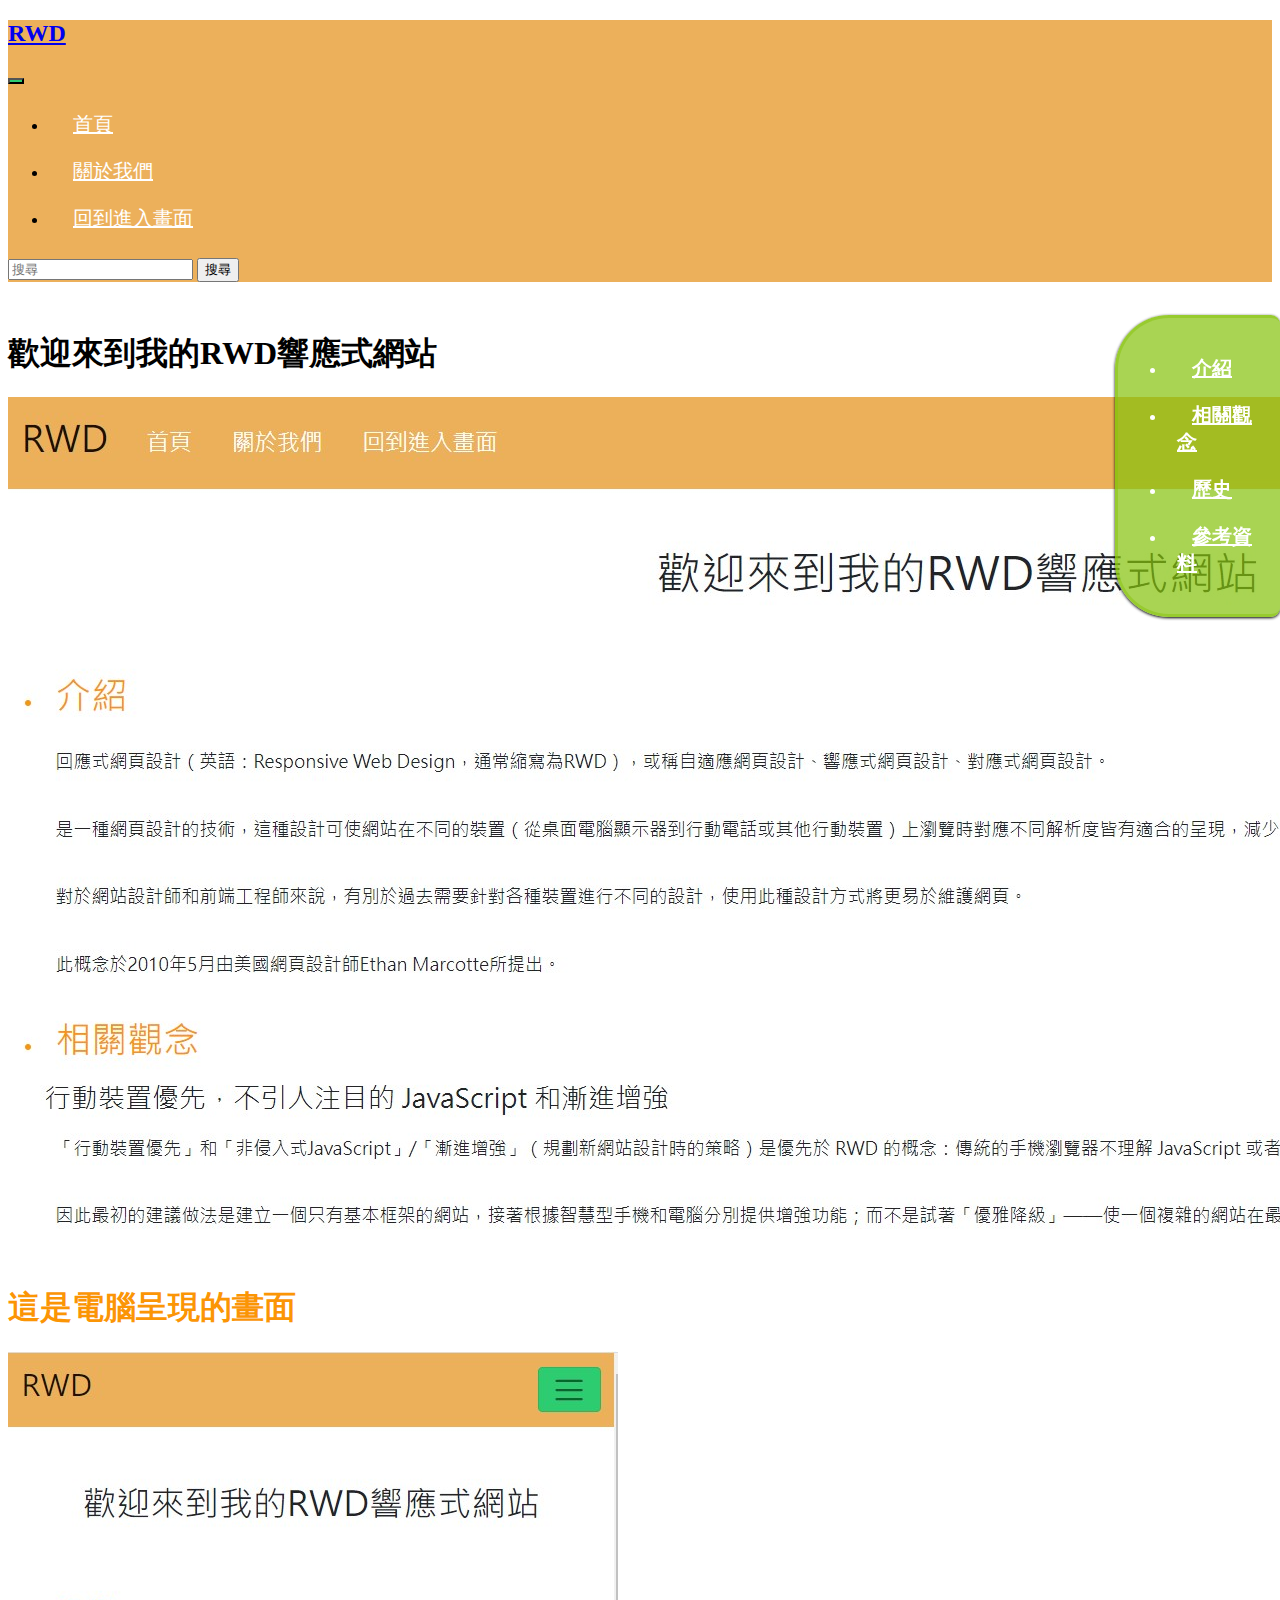
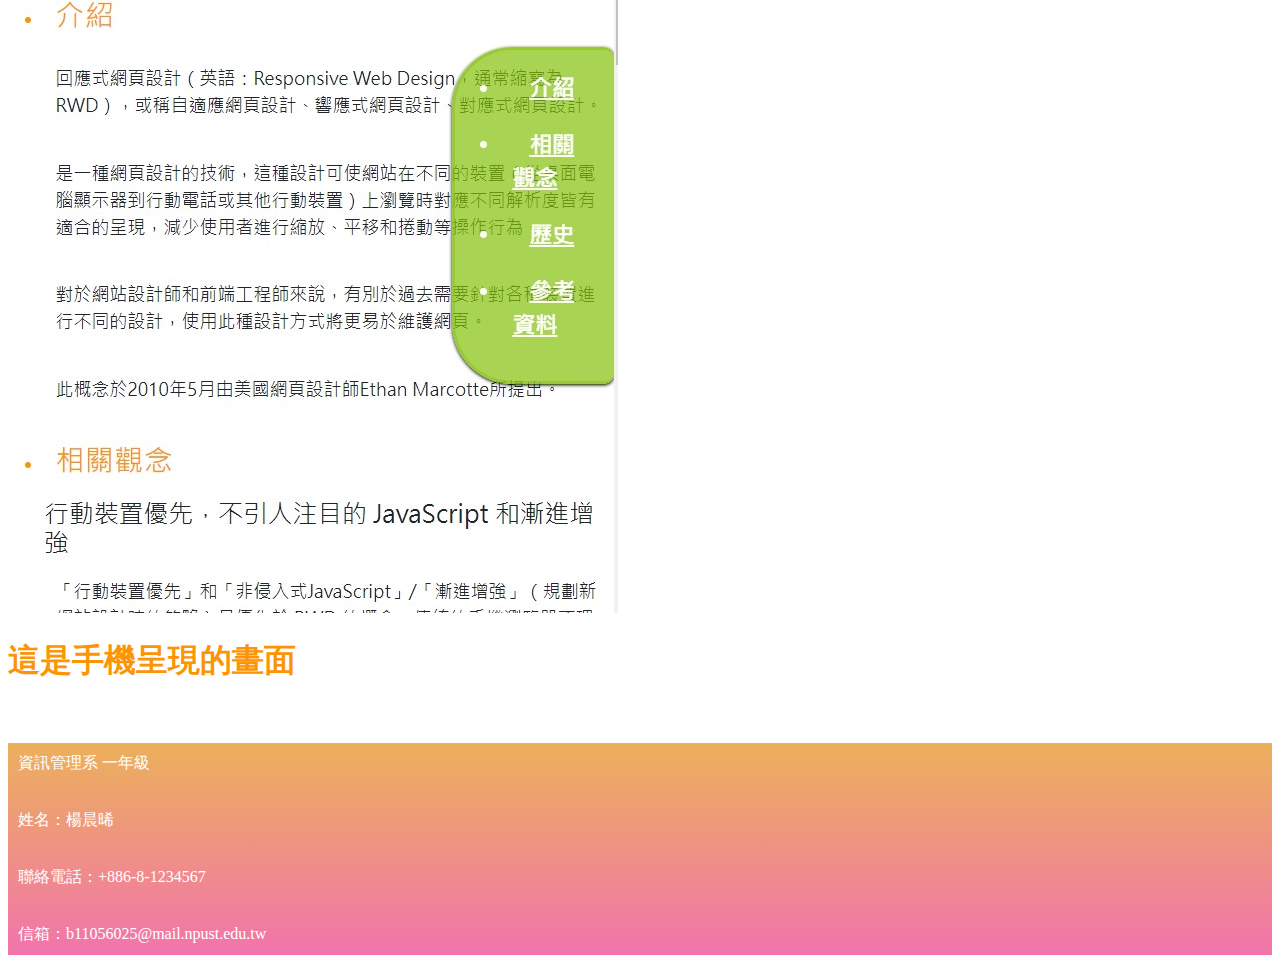
<file: Final/About.html>
<!DOCTYPE html>
<html>

<head>
    <title>關於我們</title>
    <meta charset="UTF-8">
    <!-- 響應式網站 -->
    <meta name="viewport" content="width=device-width, initial-scale=1.0">

    <!-- Boostrap5.0 導入程式 -->
    <link href="https://cdn.jsdelivr.net/npm/bootstrap@5.0.1/dist/css/bootstrap.min.css" rel="stylesheet" integrity="sha384-+0n0xVW2eSR5OomGNYDnhzAbDsOXxcvSN1TPprVMTNDbiYZCxYbOOl7+AMvyTG2x" crossorigin="anonymous">
    <script src="https://cdn.jsdelivr.net/npm/bootstrap@5.0.1/dist/js/bootstrap.bundle.min.js" integrity="sha384-gtEjrD/SeCtmISkJkNUaaKMoLD0//ElJ19smozuHV6z3Iehds+3Ulb9Bn9Plx0x4" crossorigin="anonymous"></script>

    <!-- 連結CSS -->
    <link rel="stylesheet" href="style1.css">
</head>

<body>

    <nav class="navbar navbar-expand-lg navbar-light">

        <div class="container-fluid">

            <!-- 品牌logo -->
            <a class="navbar-brand" href="#">
                <h2>RWD</h2>
            </a>

            <!-- 第一部份：手機版 -->
            <button class="navbar-toggler" type="button" data-bs-toggle="collapse" data-bs-target="#linkbar">
                    <span class="navbar-toggler-icon"></span>
                </button>

            <!-- 第二部份：桌上型電腦版 -->

            <div class="collapse navbar-collapse" id="linkbar">
                <!-- 列出內容 -->
                <ul class="navbar-nav me-auto">
                    <li class="nav-item">
                        <a class="nav-link" href="https://b11056025.github.io/Final/Home.html">首頁</a>
                    </li>
                    <li class="nav-item">
                        <a class="nav-link" href="https://b11056025.github.io/Final/About.html">關於我們</a>
                    </li>
                    <li class="nav-item">
                        <a class="nav-link" href="https://B11056025.github.io/Final/index.html">回到進入畫面</a>
                    </li>
                </ul>

                <!-- 列出到右邊 -->
                <form style="width:300px;" class="input-group">
                    <input class="form-control me-3" type="search" placeholder="搜尋">
                    <button class="btn btn-success" type="submit">搜尋</button>

                </form>

            </div>

        </div>
    </nav>
    <article>
        <div class="container-intro text-center mb-5" id="home">
            <div class="row ">

                <div class="col-sm-12">
                    <h1>歡迎來到我的RWD響應式網站</h1>
                </div>
            </div>
        </div>
        <div class="container-intro text-center mb-5" id="home">
            <div class="row ">
                <div class="col-sm-6 ">
                    <img src="電腦畫面.jpg " class="w-75" alt=" ">
                </div>

                <div class="col-sm-6 ">
                    <h1 style="color: rgb(251, 149, 5) ;">這是電腦呈現的畫面</h1>
                </div>
            </div>
        </div>
        <div class="container-intro text-center mb-5" id="home">
            <div class="row ">
                <div class="col-sm-6 ">
                    <img src="手機畫面.jpg " class="w-75" alt=" ">
                </div>

                <div class="col-sm-6 ">
                    <h1 style="color: rgb(251, 149, 5) ;">這是手機呈現的畫面</h1>

                </div>
            </div>
        </div>

    </article>
    <aside>
        <nav>
            <ul>
                <li><a href="#item1">介紹</a></li>
                <li><a href="#item2">相關觀念</a></li>
                <li><a href="#item3 ">歷史</a></li>
                <li><a href="#item ">參考資料</a></li>
            </ul>
        </nav>
    </aside>


    <footer>
        <p>資訊管理系 一年級</p>
        <p>姓名：楊晨晞</p>
        <p>聯絡電話：+886-8-1234567</p>
        <p>信箱：b11056025@mail.npust.edu.tw</p>
    </footer>
</body>


</html>
</file>
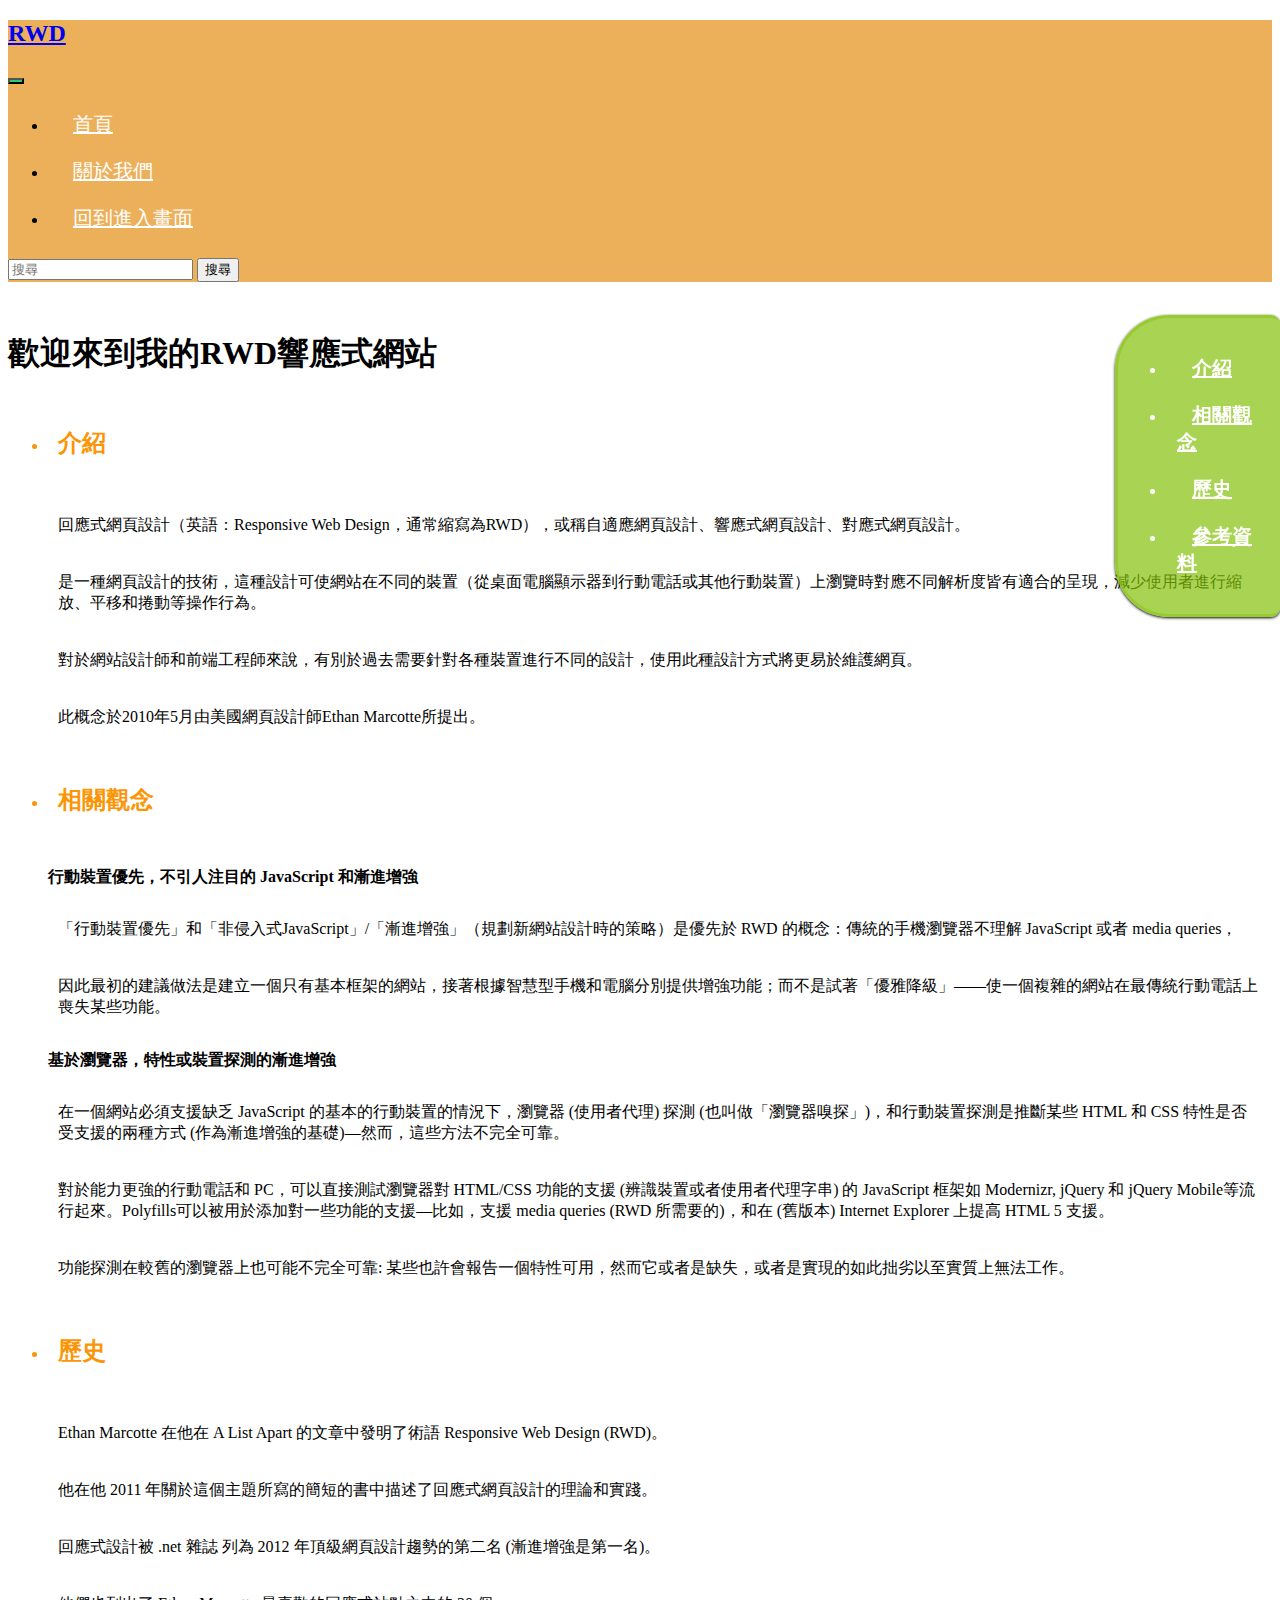
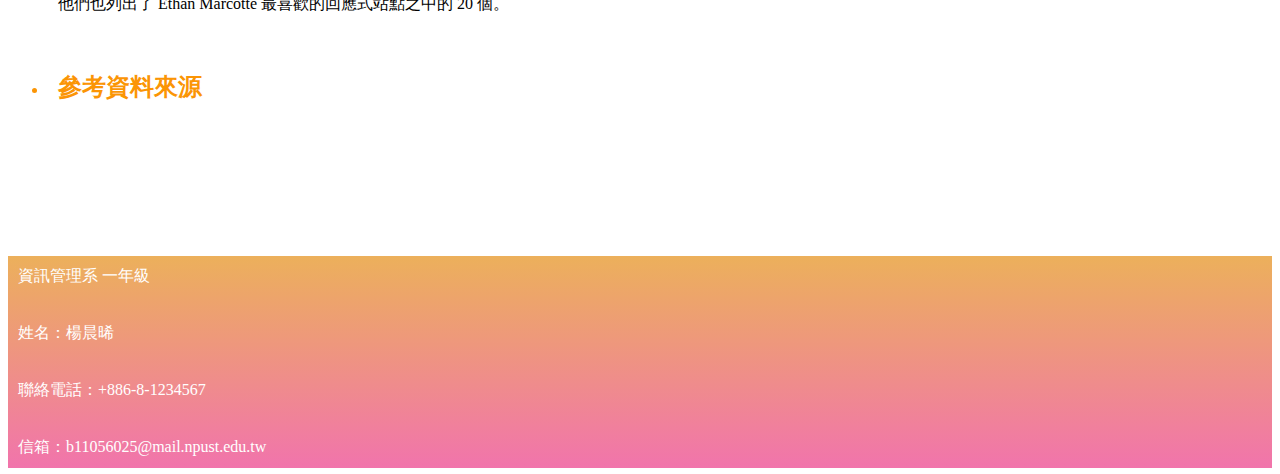
<file: Final/Home.html>
<!DOCTYPE html>
<html>

<head>
    <title>首頁</title>
    <meta charset="UTF-8">
    <!-- 響應式網站 -->
    <meta name="viewport" content="width=device-width, initial-scale=1.0">

    <!-- Boostrap5.0 導入程式 -->
    <link href="https://cdn.jsdelivr.net/npm/bootstrap@5.0.1/dist/css/bootstrap.min.css" rel="stylesheet" integrity="sha384-+0n0xVW2eSR5OomGNYDnhzAbDsOXxcvSN1TPprVMTNDbiYZCxYbOOl7+AMvyTG2x" crossorigin="anonymous">
    <script src="https://cdn.jsdelivr.net/npm/bootstrap@5.0.1/dist/js/bootstrap.bundle.min.js" integrity="sha384-gtEjrD/SeCtmISkJkNUaaKMoLD0//ElJ19smozuHV6z3Iehds+3Ulb9Bn9Plx0x4" crossorigin="anonymous"></script>

    <!-- 連結CSS -->
    <link rel="stylesheet" href="style1.css">
</head>

<body>

    <nav class="navbar navbar-expand-lg navbar-light">

        <div class="container-fluid">

            <!-- 品牌logo -->
            <a class="navbar-brand" href="#">
                <h2>RWD</h2>
            </a>

            <!-- 第一部份：手機版 -->
            <button class="navbar-toggler" type="button" data-bs-toggle="collapse" data-bs-target="#linkbar">
                    <span class="navbar-toggler-icon"></span>
                </button>

            <!-- 第二部份：桌上型電腦版 -->

            <div class="collapse navbar-collapse" id="linkbar">
                <!-- 列出內容 -->
                <ul class="navbar-nav me-auto">
                    <li class="nav-item">
                        <a class="nav-link" href="https://b11056025.github.io/Final/Home.html">首頁</a>
                    </li>
                    <li class="nav-item">
                        <a class="nav-link" href="https://b11056025.github.io/Final/About.html">關於我們</a>
                    </li>
                    <li class="nav-item">
                        <a class="nav-link" href="https://B11056025.github.io/Final/index.html">回到進入畫面</a>
                    </li>
                </ul>

                <!-- 列出到右邊 -->
                <form style="width:300px;" class="input-group">
                    <input class="form-control me-3" type="search" placeholder="搜尋">
                    <button class="btn btn-success" type="submit">搜尋</button>

                </form>

            </div>

        </div>
    </nav>
    <article>
        <div class="container-intro text-center mb-5" id="home">
            <div class="row ">

                <div class="col-sm-12">
                    <h1>歡迎來到我的RWD響應式網站</h1>
                </div>
            </div>
        </div>
        <ul style="list-style-type:disc">
            <li style="color: rgb(251, 149, 5) ;">
                <h2 id="item1">介紹</h2>
            </li>
            <p>回應式網頁設計（英語：Responsive Web Design，通常縮寫為RWD），或稱自適應網頁設計、響應式網頁設計、對應式網頁設計。</p>
            <p>是一種網頁設計的技術，這種設計可使網站在不同的裝置（從桌面電腦顯示器到行動電話或其他行動裝置）上瀏覽時對應不同解析度皆有適合的呈現，減少使用者進行縮放、平移和捲動等操作行為。</p>
            <p>對於網站設計師和前端工程師來說，有別於過去需要針對各種裝置進行不同的設計，使用此種設計方式將更易於維護網頁。</p>
            <p>此概念於2010年5月由美國網頁設計師Ethan Marcotte所提出。</p>
            <li style="color: rgb(251, 149, 5) ;">
                <h2 id="item2">相關觀念</h2>
            </li>
            <h4>行動裝置優先，不引人注目的 JavaScript 和漸進增強</h4>
            <p>「行動裝置優先」和「非侵入式JavaScript」/「漸進增強」（規劃新網站設計時的策略）是優先於 RWD 的概念：傳統的手機瀏覽器不理解 JavaScript 或者 media queries，</p>
            <p>因此最初的建議做法是建立一個只有基本框架的網站，接著根據智慧型手機和電腦分別提供增強功能；而不是試著「優雅降級」——使一個複雜的網站在最傳統行動電話上喪失某些功能。</p>
            <h4> 基於瀏覽器，特性或裝置探測的漸進增強</h4>
            <p>在一個網站必須支援缺乏 JavaScript 的基本的行動裝置的情況下，瀏覽器 (使用者代理) 探測 (也叫做「瀏覽器嗅探」)，和行動裝置探測是推斷某些 HTML 和 CSS 特性是否受支援的兩種方式 (作為漸進增強的基礎)—然而，這些方法不完全可靠。</p>
            <p>對於能力更強的行動電話和 PC，可以直接測試瀏覽器對 HTML/CSS 功能的支援 (辨識裝置或者使用者代理字串) 的 JavaScript 框架如 Modernizr, jQuery 和 jQuery Mobile等流行起來。Polyfills可以被用於添加對一些功能的支援—比如，支援 media queries (RWD 所需要的)，和在 (舊版本) Internet Explorer 上提高 HTML 5 支援。
                <p>功能探測在較舊的瀏覽器上也可能不完全可靠: 某些也許會報告一個特性可用，然而它或者是缺失，或者是實現的如此拙劣以至實質上無法工作。</p>
                <li style="color: rgb(251, 149, 5) ;">
                    <h2 id="item3">歷史</h2>
                </li>
                <p>Ethan Marcotte 在他在 A List Apart 的文章中發明了術語 Responsive Web Design (RWD)。</p>
                <p>他在他 2011 年關於這個主題所寫的簡短的書中描述了回應式網頁設計的理論和實踐。</p>
                <p>回應式設計被 .net 雜誌 列為 2012 年頂級網頁設計趨勢的第二名 (漸進增強是第一名)。</p>
                <p>他們也列出了 Ethan Marcotte 最喜歡的回應式站點之中的 20 個。</p>
                <li style="color: rgb(251, 149, 5) ;">
                    <h2 id="item4">參考資料來源</h2>
                    <p><a href="https://zh.wikipedia.org/zh-tw/%E5%93%8D%E5%BA%94%E5%BC%8F%E7%BD%91%E9%A1%B5%E8%AE%BE%E8%AE%A1" style="color:black;">維基百科</a></p>
                </li>
        </ul>
        </Section>
    </article>

    <aside>
        <nav>
            <ul>
                <li><a href="#item1">介紹</a></li>
                <li><a href="#item2">相關觀念</a></li>
                <li><a href="#item3 ">歷史</a></li>
                <li><a href="#item ">參考資料</a></li>
            </ul>
        </nav>
    </aside>

    </article>
    <footer>
        <p>資訊管理系 一年級</p>
        <p>姓名：楊晨晞</p>
        <p>聯絡電話：+886-8-1234567</p>
        <p>信箱：b11056025@mail.npust.edu.tw</p>
    </footer>
</body>


</html>
</file>
<file: Final/style1.css>
.navbar {
    background-color: rgb(236, 176, 91);
}

li a {
    color: white !important;
    font-size: 20px;
    border-radius: 20px;
    padding: 15px;
}

li a:hover {
    color: rgb(236, 176, 91) !important;
    background-color: #2ecc71;
    border-radius: 20px;
    padding: 15px;
}

.navbar-toggler {
    background-color: #2ecc71;
}

@media (max-width) {
    nav {
        height: auto;
    }
}

article {
    margin: 50px auto;
}

li {
    padding: 10px;
}

p {
    padding: 10px;
}

aside {
    position: fixed;
    right: 0;
    top: 40%;
    width: 8em;
    margin: -2.5em 0 0 0;
    z-index: 5;
    background: hsla(80, 90%, 40%, 0.7);
    color: white;
    font-weight: bold;
    font-size: large;
    text-align: left;
    border: solid hsla(80, 90%, 40%, 0.5);
    border-right: none;
    padding: 0.5em 0.5em 0.5em 0.5em;
    box-shadow: 0 1px 3px black;
    border-radius: 3em 0.5em 0.5em 3em;
}

footer {
    color: white;
    clear: both;
    background: linear-gradient(rgb(236, 176, 91), rgb(241, 116, 172));
    position: relative;
    top: 10px;
    height: px;
}
</file>
